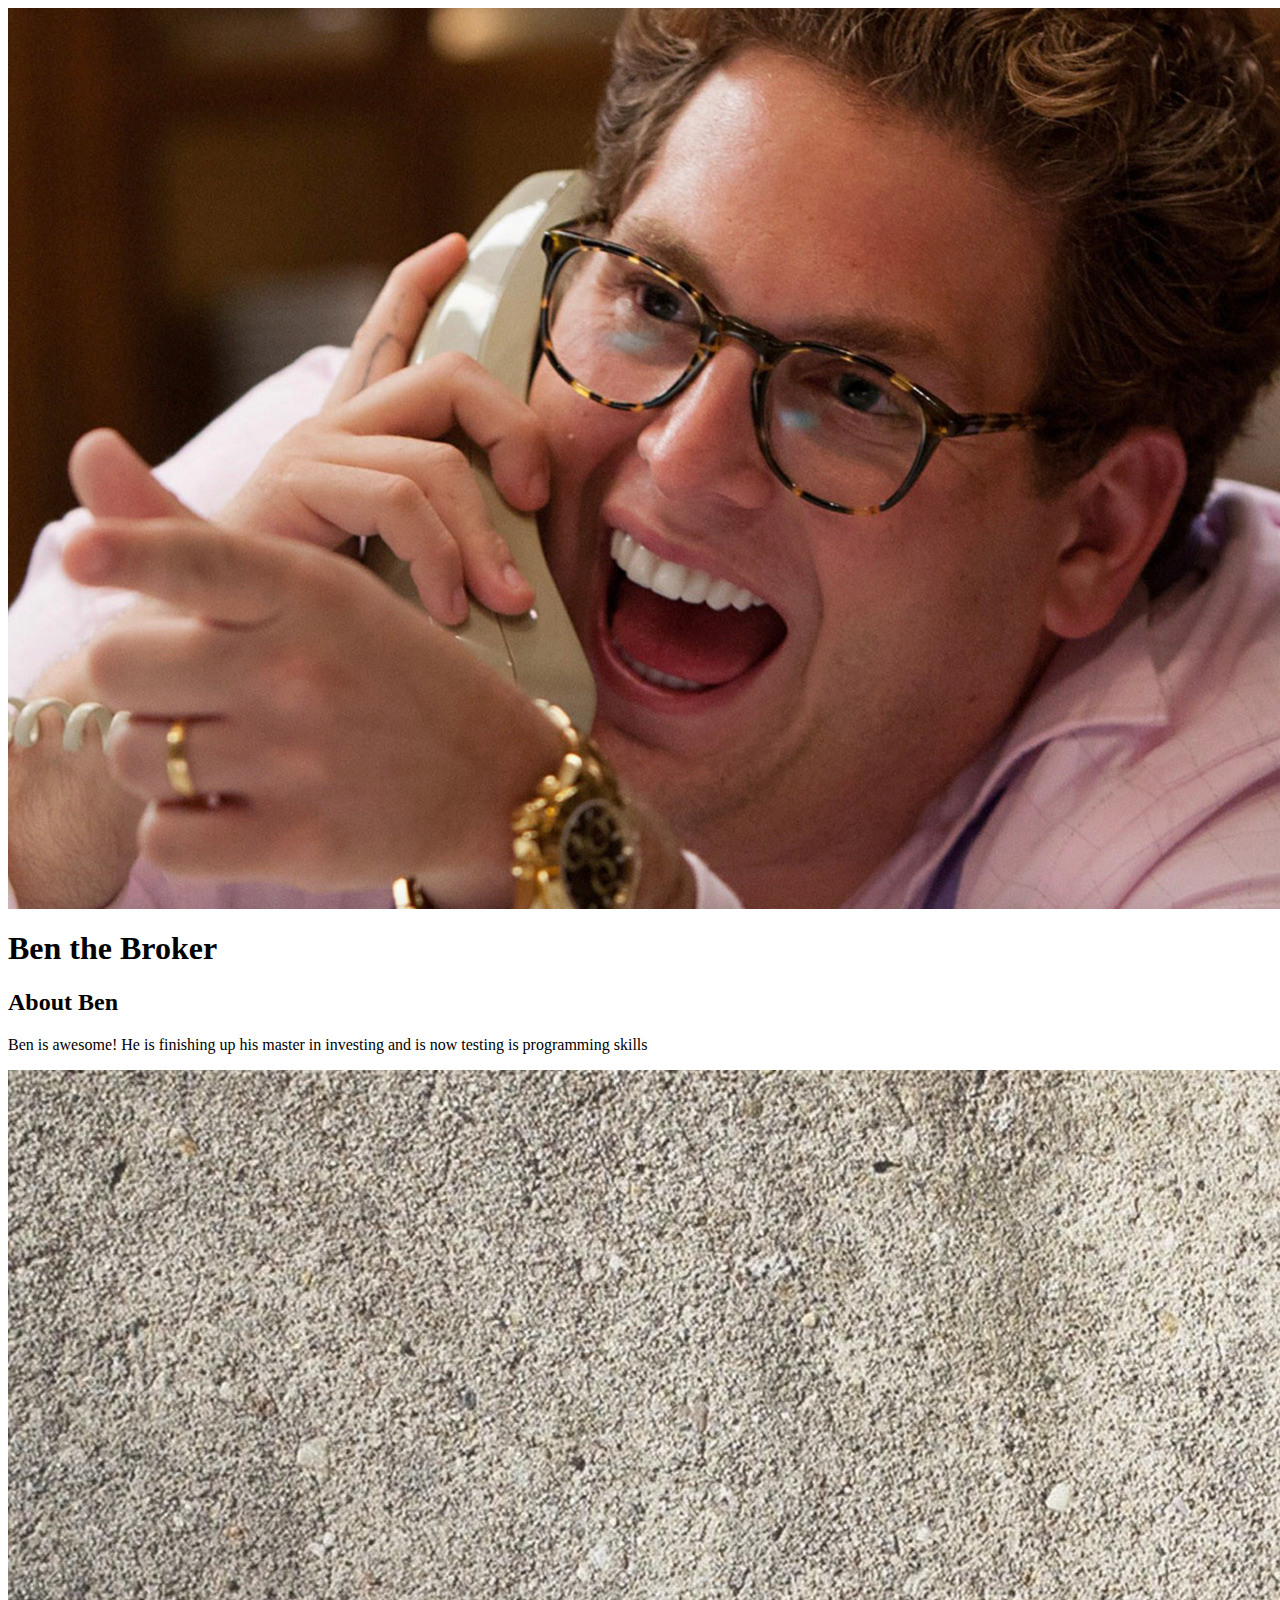
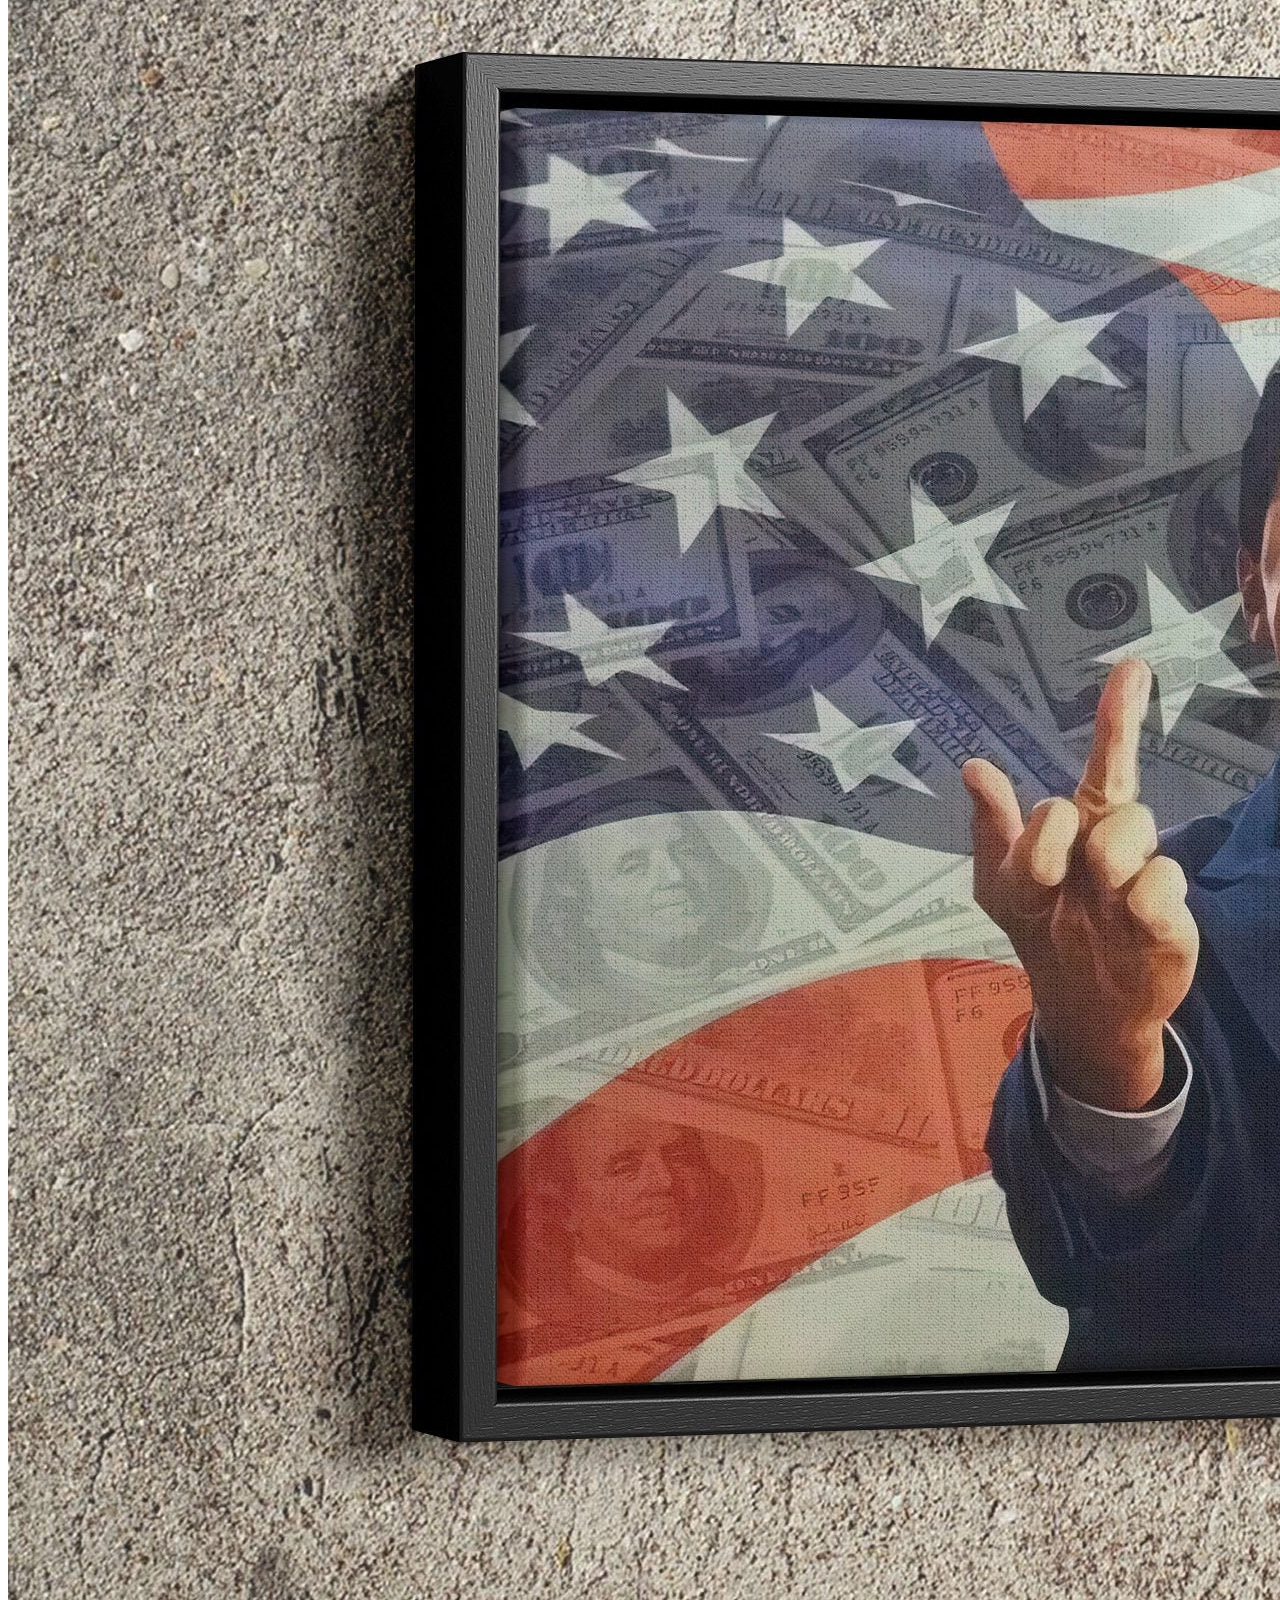
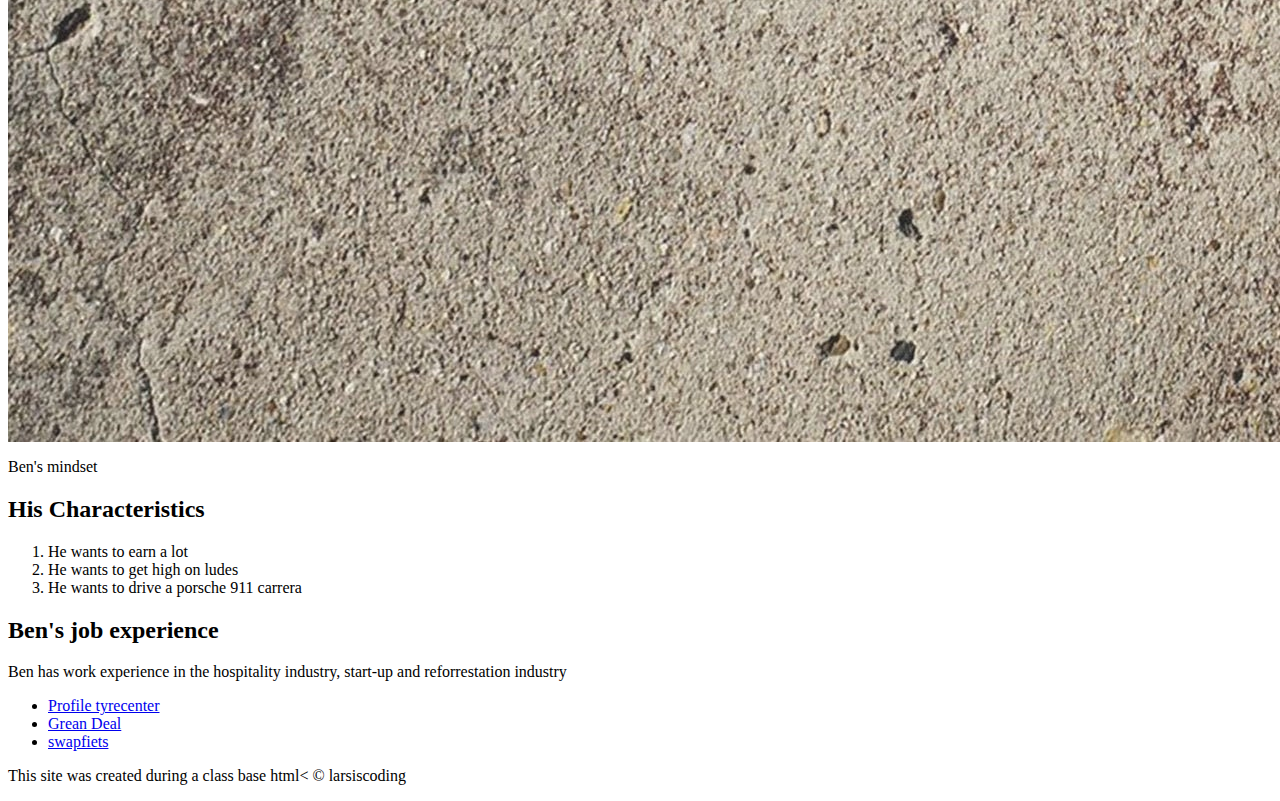
<file: index.html>
<DOCTYPE <!DOCTYPE html>
<html>
<head>

	<title>Ben the Broker</title>
	<link rel="icon" href="img/john.jpeg">
	
</head>
<body>
	<!-- Header element-->
<HEADER>

	<img src="img/john.jpeg">
	<h1>Ben the Broker</h1>

</HEADER>

<!-- main element -->
	<main>
		<h2>About Ben</h2>
		<p> Ben is awesome! He is finishing up his master in investing and is now testing is programming skills</p>
		<img src="img/wolf.jpg">
		<p>Ben's mindset</p>

		<!-- Characteristics -->
		<h2>His Characteristics</h2>
		<ol>
			<li>He wants to earn a lot</li>
			<li>He wants to get high on ludes</li>
			<li>He wants to drive a porsche 911 carrera </li>
		</ol>

		<!-- Job experience -->
		<h2>Ben's job experience</h2>
		<p>Ben has work experience in the hospitality industry, start-up and reforrestation industry</p>
		<ul>
			<li><a target="_blank" href="https://www.profile.nl/vestigingen/den-bosch/moeskampweg-11">
			Profile tyrecenter</a></li>
			<li><a
			<li><a target="_blank" href="https://greandeal.nl/">
			Grean Deal</a></li>
			<li><a
			<li><a target="_blank" href="https://swapfiets.nl/">
			swapfiets</a></li>
		</ul>
	</main>
	
	<!-- Footer element -->
	<footer>
		<p>This site was created during a <a href="https://larsiscoding.github.io/Cartoon-hero/"></a> class base html< &copy; larsiscoding </p>
	</footer>

</body>
</html>
</file>
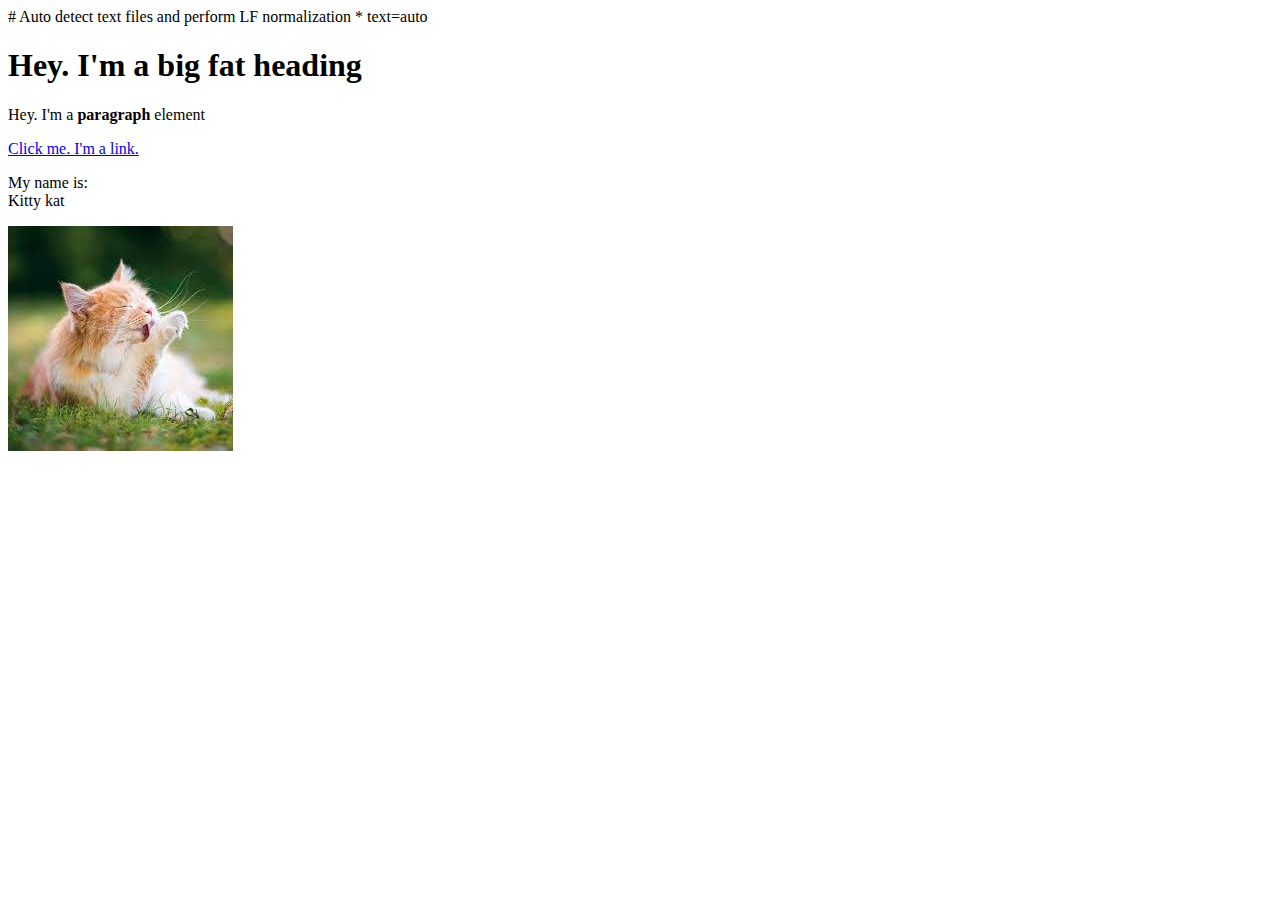
<file: test.html>
# Auto detect text files and perform LF normalization
* text=auto

<!doctype html>
<!doctype html>
<html>
<head>
	<title> Test Page </title>
</head>
<body>

	<h1>Hey. I'm a big fat heading </h1>
	<p>Hey. I'm a <b>paragraph</b> element</p>
	<a href="https://google.com" target="_blank" title="let's go to google"> Click me. I'm a link.</a>
<p> My name is:	<br>
Kitty kat </p>
	<img src="img/cat.jpeg">
</body>
</html>
</file>
